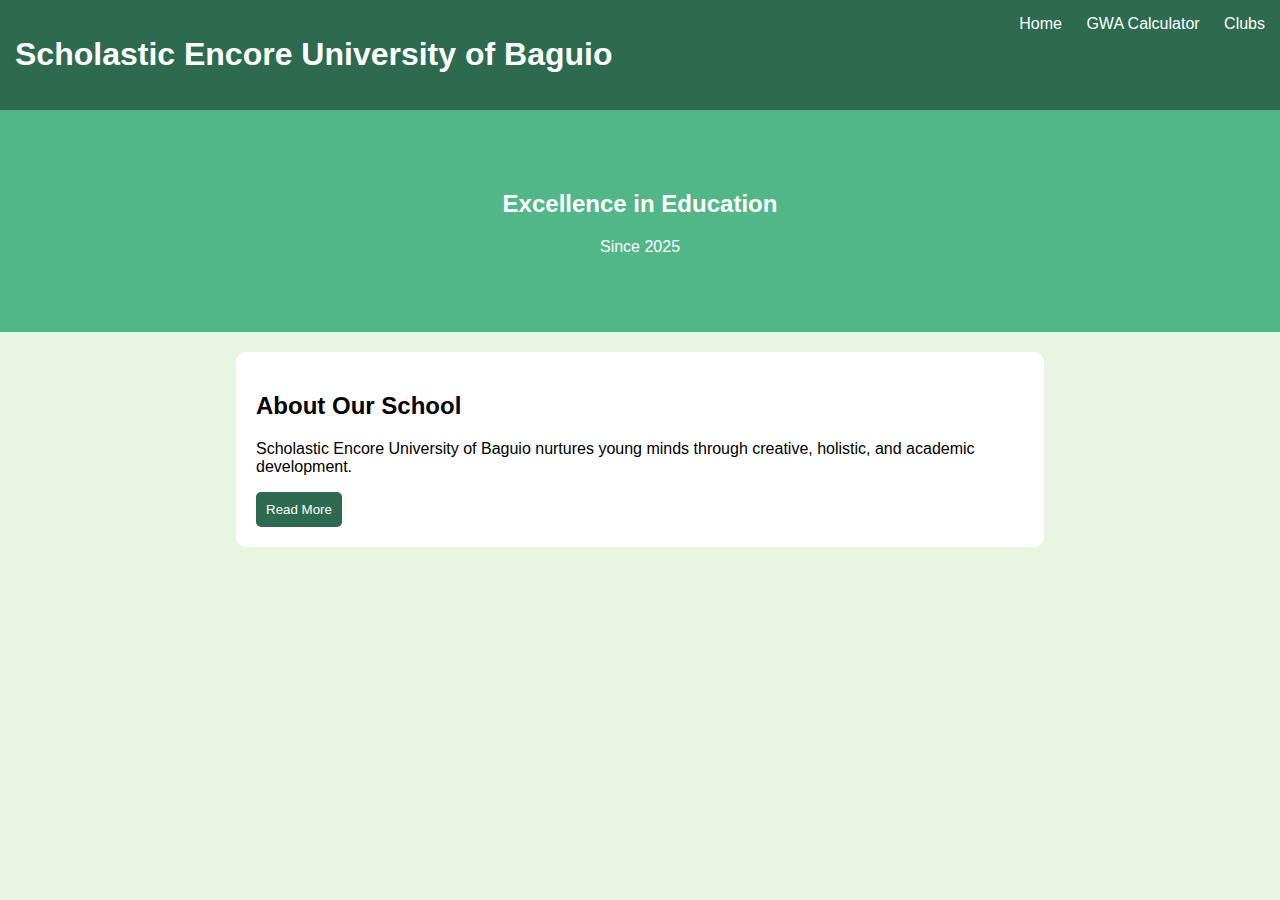
<file: index.html>
<!DOCTYPE html>
<html lang="en">
<head>
    <meta charset="UTF-8">
    <title>Scholastic Encore University of Baguio</title>
    <link rel="stylesheet" href="styles.css">
    <script defer src="https://pyscript.net/latest/pyscript.js"></script>
</head>
<body class="green-theme">
    <header>
        <h1>Scholastic Encore University of Baguio</h1>
        <nav>
            <a href="index.html">Home</a>
            <a href="calculator.html">GWA Calculator</a>
            <a href="clubs.html">Clubs</a>
        </nav>
    </header>

    <section class="hero">
        <h2>Excellence in Education</h2>
        <p>Since 2025</p>
    </section>

    <section class="about container">
        <h2>About Our School</h2>
        <p>
            Scholastic Encore University of Baguio nurtures young minds through creative, holistic, and academic development.
        </p>
        <button onclick="alert('More information coming soon!')">Read More</button>
    </section>
</body>
</html>
</file>
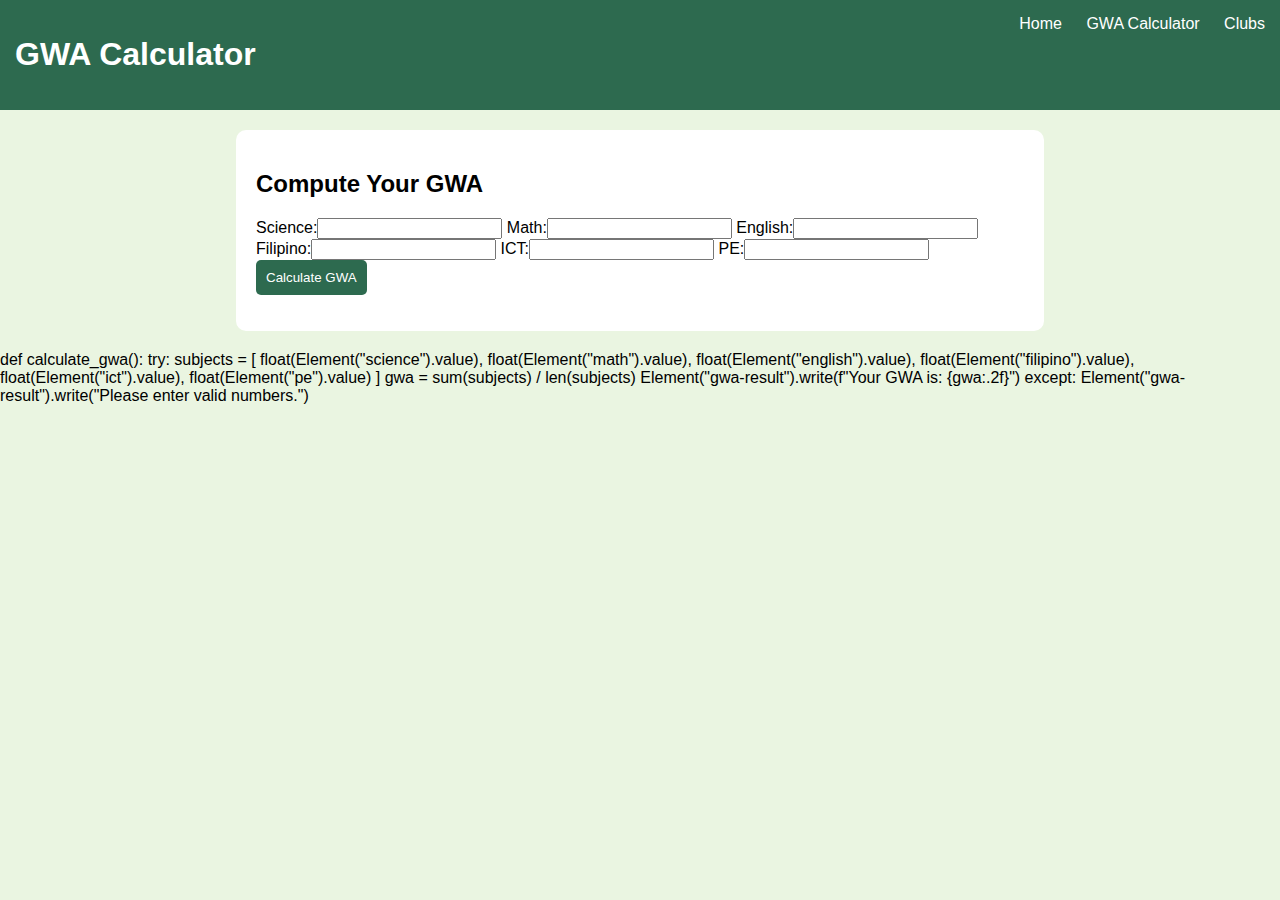
<file: calculator.html>
<!DOCTYPE html>
<html lang="en">
<head>
    <meta charset="UTF-8">
    <title>GWA Calculator</title>
    <link rel="stylesheet" href="styles.css">
    <script defer src="https://pyscript.net/latest/pyscript.js"></script>
</head>
<body class="green-theme">
<header>
    <h1>GWA Calculator</h1>
    <nav>
        <a href="index.html">Home</a>
        <a href="calculator.html">GWA Calculator</a>
        <a href="clubs.html">Clubs</a>
    </nav>
</header>

<section class="container">
    <h2>Compute Your GWA</h2>

    <label>Science:<input id="science" type="number"></label>
    <label>Math:<input id="math" type="number"></label>
    <label>English:<input id="english" type="number"></label>
    <label>Filipino:<input id="filipino" type="number"></label>
    <label>ICT:<input id="ict" type="number"></label>
    <label>PE:<input id="pe" type="number"></label>

    <button py-click="calculate_gwa()">Calculate GWA</button>

    <p id="gwa-result"></p>
</section>

<py-script>
def calculate_gwa():
    try:
        subjects = [
            float(Element("science").value),
            float(Element("math").value),
            float(Element("english").value),
            float(Element("filipino").value),
            float(Element("ict").value),
            float(Element("pe").value)
        ]
        gwa = sum(subjects) / len(subjects)
        Element("gwa-result").write(f"Your GWA is: {gwa:.2f}")
    except:
        Element("gwa-result").write("Please enter valid numbers.")
</py-script>
</body>
</html>
</file>
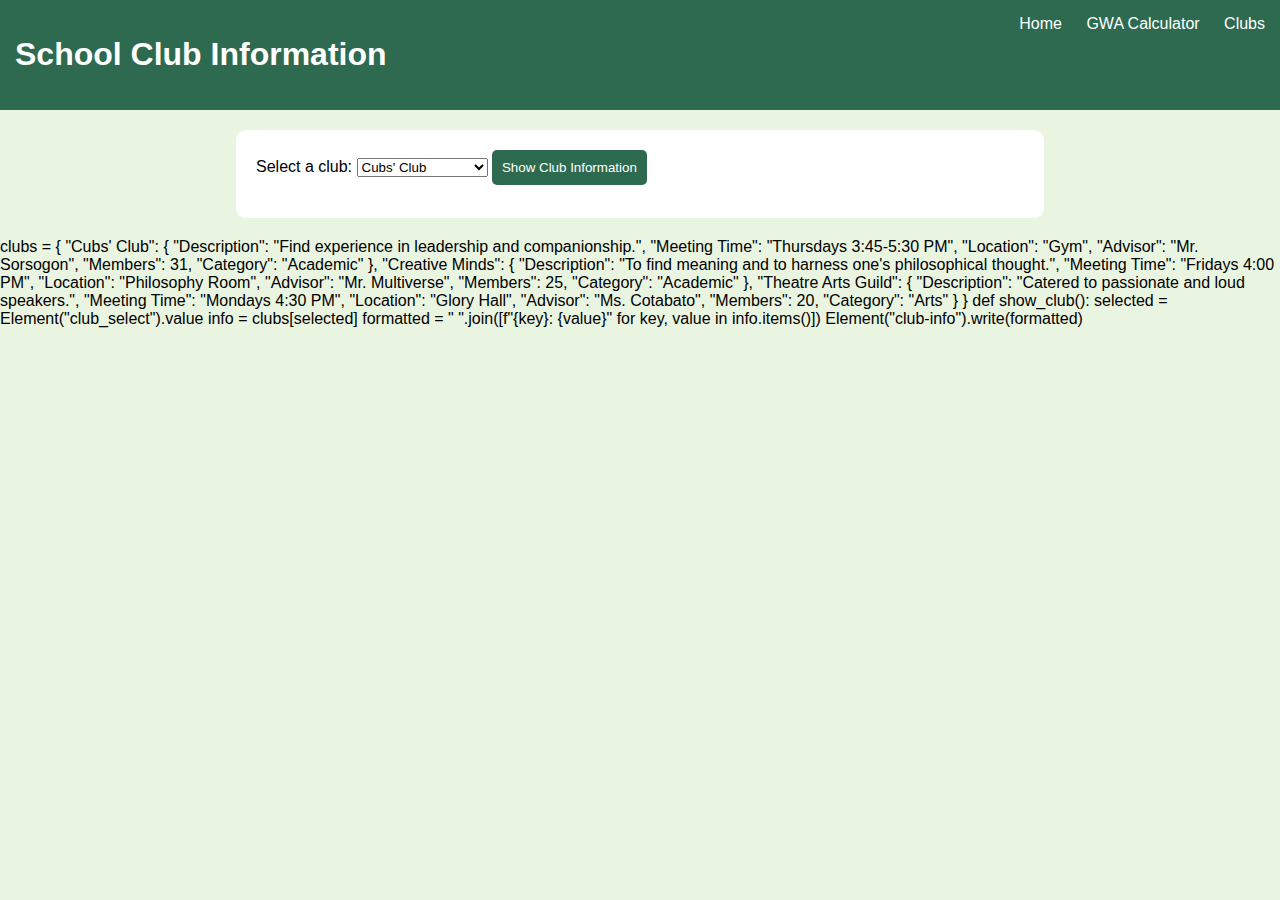
<file: clubs.html>
<!DOCTYPE html>
<html>
<head>
    <meta charset="UTF-8">
    <title>School Club Information</title>
    <link rel="stylesheet" href="styles.css">
    <script defer src="https://pyscript.net/latest/pyscript.js"></script>
</head>
<body class="green-theme">
<header>
    <h1>School Club Information</h1>
    <nav>
        <a href="index.html">Home</a>
        <a href="calculator.html">GWA Calculator</a>
        <a href="clubs.html">Clubs</a>
    </nav>
</header>

<section class="container">
    <label>Select a club:</label>

    <select id="club_select">
        <option value="Cubs' Club">Cubs' Club</option>
        <option value="Creative Minds">Creative Minds</option>
        <option value="Theatre Arts Guild">Theatre Arts Guild</option>
    </select>

    <button py-click="show_club()">Show Club Information</button>
    <pre id="club-info"></pre>
</section>

<py-script>
clubs = {
    "Cubs' Club": {
        "Description": "Find experience in leadership and companionship.",
        "Meeting Time": "Thursdays 3:45-5:30 PM",
        "Location": "Gym",
        "Advisor": "Mr. Sorsogon",
        "Members": 31,
        "Category": "Academic"
    },
    "Creative Minds": {
        "Description": "To find meaning and to harness one's philosophical thought.",
        "Meeting Time": "Fridays 4:00 PM",
        "Location": "Philosophy Room",
        "Advisor": "Mr. Multiverse",
        "Members": 25,
        "Category": "Academic"
    },
    "Theatre Arts Guild": {
        "Description": "Catered to passionate and loud speakers.",
        "Meeting Time": "Mondays 4:30 PM",
        "Location": "Glory Hall",
        "Advisor": "Ms. Cotabato",
        "Members": 20,
        "Category": "Arts"
    }
}

def show_club():
    selected = Element("club_select").value
    info = clubs[selected]
    formatted = "
".join([f"{key}: {value}" for key, value in info.items()])
    Element("club-info").write(formatted)
</py-script>
</body>
</html>
</file>
<file: styles.css>
body.green-theme {
    background-color: #eaf5e1;
    font-family: Arial, sans-serif;
    margin: 0;
}
header {
    background: #2d6a4f;
    color: white;
    padding: 15px;
    display: flex;
    justify-content: space-between;
}
nav a {
    color: white;
    margin-left: 20px;
    text-decoration: none;
}
.hero {
    background: #52b788;
    padding: 60px;
    text-align: center;
    color: white;
}
.container {
    background: white;
    padding: 20px;
    margin: 20px auto;
    width: 60%;
    border-radius: 10px;
}
button {
    background: #2d6a4f;
    color: white;
    padding: 10px;
    border: none;
    border-radius: 5px;
    cursor: pointer;
}
</file>
